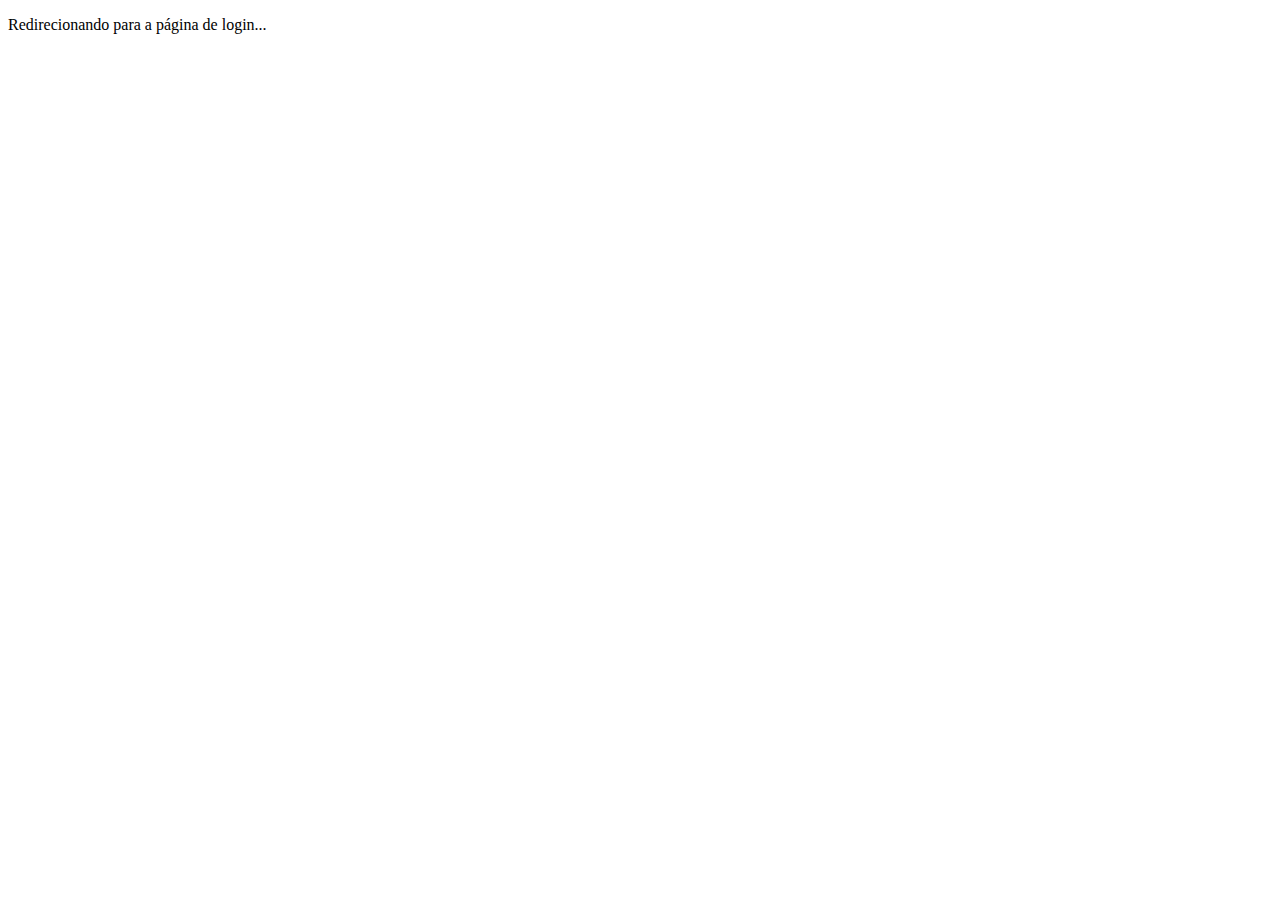
<file: src/main/webapp/index.html>
<!DOCTYPE html>
<html>
    <head>
        <title>Iniciando Sistema de Gestão</title>
        <meta charset="UTF-8">
        <meta http-equiv="refresh" content="0; url=login.jsp" />
    </head>
    <body>
        <p>Redirecionando para a página de login...</p>
    </body>
</html>
</file>
